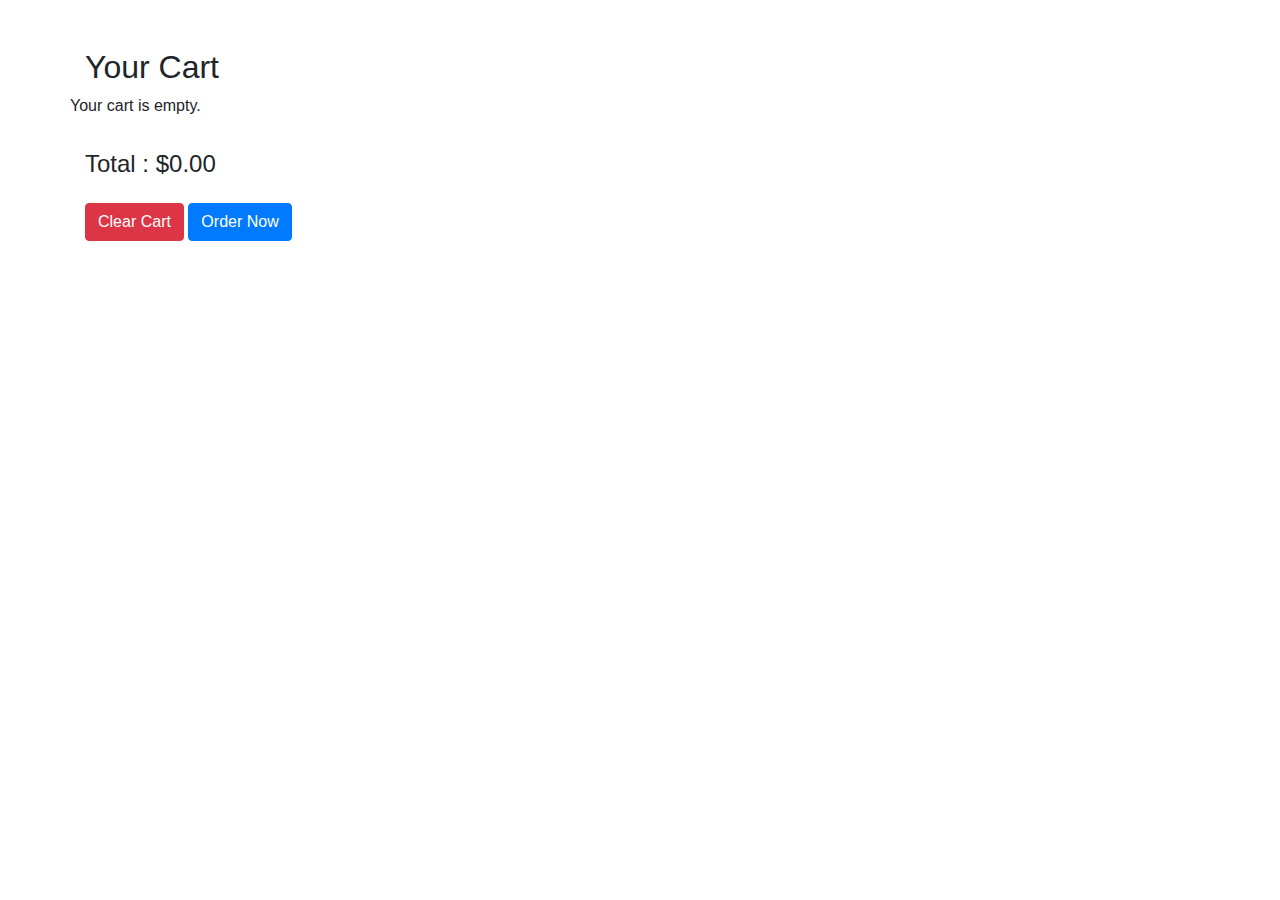
<file: view/display.html>
<!DOCTYPE html>
<html lang="en">
<head>
    <meta charset="UTF-8">
    <meta name="viewport" content="width=device-width, initial-scale=1.0">
    <title>Your cart</title>
    <link href="https://stackpath.bootstrapcdn.com/bootstrap/4.5.2/css/bootstrap.min.css" rel="stylesheet">
    <link rel="stylesheet" href="../assets/css/display_cart.css">
</head>
<body>
    <div class="container mt-5">
        <h2>Your Cart</h2>
        <div class="row" id="cart-items">
            <!--cart items will be displayed dynamically-->
        </div>

        <div id="cart-total" class="mt-3">
            <h4>Total : $<span id="total-price">0.00</span></h4>
        </div>

        <button class="btn btn-danger mt-3" onclick="clearCart()">Clear Cart</button>

        <button class="btn btn-primary mt-3" id="order-now-btn">Order Now</button>
    </div>

    <script src="../assets/js/checkout.js"></script>
    <script src="../assets/js/display_cart.js"></script>
    <script src="https://code.jquery.com/jquery-3.5.1.slim.min.js"></script>
    <script src="https://cdn.jsdelivr.net/npm/@popperjs/core@2.5.2/dist/umd/popper.min.js"></script>
    <script src="https://stackpath.bootstrapcdn.com/bootstrap/4.5.2/js/bootstrap.min.js"></script>
</body>
</html>
</file>
<file: assets/css/display_cart.css>
.card {
    margin-bottom: 20px;
}
.card-img {
    max-width: 100px;
    height:auto;
}
</file>
